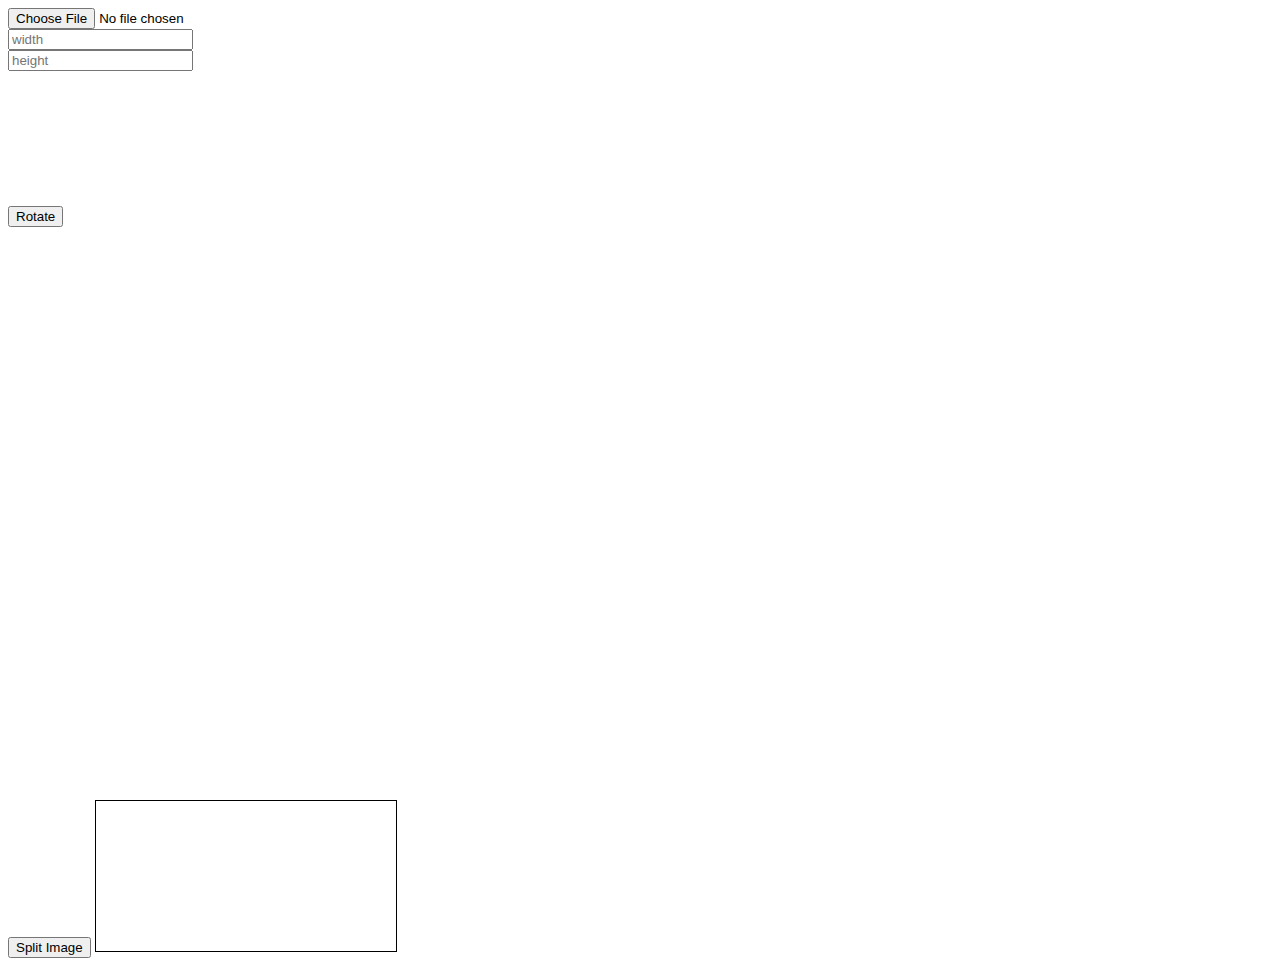
<file: imageresize/imgresize.html>
<html>
<style>
div.a {
    position: absolute;
    top: 800px;
} 
</style>
<body>

<div>
<input type='file' id='fileInput' accept='image/*' ><br>

<input type='text' id='width' name='width' placeholder="width"><br>
<input type='text' id='height' name='height' placeholder="height"><br>
<button id='rotate'>Rotate</button>
<canvas id='output' tabindex="1"></canvas>
</div>

<div class="a">
<button id='split'>Split Image</button>
<canvas id='outputmod' style='border:1px solid #000000;' tabindex="0"></canvas>

</div>


<div>

<script>

window.onload = function () {
    startApp();    
}


var startApp = function startAppFn() {
    console.log("startApp");
    var formatimg  = document.createEvent('Event');
    formatimg.initEvent('formatimg', true, true);

    var outputmod = document.getElementById('outputmod');
    var modctx = outputmod.getContext('2d');
    outputmod.onclick = function (e) {
        //console.log("2nd can click" + e.clientX + " " + e.clientY)
    };
    var resizedImg;
    var rotImg;
    var imgToJpg = function (image) {
       
       var win = window.open();
       win.document.write('<iframe src="' + image  + '" frameborder="0" style="border:0; top:0px; left:0px; bottom:0px; right:0px; width:100%; height:100%;" allowfullscreen></iframe>');


       
        
    };

   
    var output = document.getElementById('output');
    var startMark = false;
    var endMark = false;
    var startPos = [];
    var endPos = [];
    var splitHt;
    var dataURL;

    var cancntxt = output.getContext('2d');
    
      output.onclick = function (e) {
          
          //console.log("output click " + e.clientX + " " + e.clientY);

          
          if (startMark === false) {
              startPos[0] = e.clientX - cancntxt.canvas.offsetLeft;
              startPos[1] = e.clientY - cancntxt.canvas.offsetTop;
                //console.log("startpos: " + JSON.stringify(startPos));
              startMark = true;
          }
         else {
              endPos[0] = e.clientX - cancntxt.canvas.offsetLeft;
              endPos[1] = e.clientY - cancntxt.canvas.offsetTop;
              //console.log("endPos: " + JSON.stringify(endPos));
              cancntxt.strokeStyle = 'blue';  
              cancntxt.strokeRect(startPos[0], startPos[1], endPos[0] - startPos[0], endPos[1] - startPos[1]);
              startMark = false;
          }
          
      }; 

      var rotateB = document.getElementById('rotate');
    
//ADUST ROTATION PARAMETERS
    
      var rotateImg = function() {
          
          if (dataURL != null) { 
           var width = 512;
           var wtInput = document.getElementById('width');
            if (wtInput.value != 0) {
                width = wtInput.value;
             }
           var htInput = document.getElementById('height');
           var height = 512;
                if (htInput.value != 0) {
                    height = htInput.value;
                    }
              var canx = output.width / 2;
              var cany = output.height / 2;
              var img = new Image();
              var rotdeg = 90;

              img.src = resizedImg;
              img.onload = function () {
                  cancntxt.clearRect(0, 0, output.width, output.height);
                  cancntxt.save();
                  cancntxt.translate(canx, cany);
                  cancntxt.rotate(rotdeg * Math.PI/180);
                  cancntxt.drawImage(img, -canx, -cany);
                  cancntxt.restore();
                  rotImg = output.toDataURL('image/png', 1);
                  resizedImg = rotImg;


              };

              
          }
      };

      rotateB.onclick = rotateImg;

      var splitB = document.getElementById('split');
        var splitImg = function () {
        var img = new Image();
        if (rotImg != null) {
        img.src = rotImg;
        }
        else {
            img.src = resizedImg;
        }
        var imgWt = endPos[0] - startPos[0];
        var imgHt = endPos[1] - startPos[1];
        console.log(imgWt + " " + imgHt);
        var wtInput = document.getElementById('width');
      var width = 512;
     
      if (wtInput.value != 0) {
          width = wtInput.value;
      }
      var htInput = document.getElementById('height');
      var height = 512;
      if (htInput.value != 0) {
          height = htInput.value;
      }
        outputmod.width = imgWt;
        outputmod.height = imgHt;

        img.onload = function () {
            
            modctx.drawImage(img, startPos[0], startPos[1], 
            imgWt, imgHt, 0, 0, imgWt, imgHt);

            var refreshImg = new Image();
            refreshImg.src = resizedImg;
            refreshImg.onload = function () {
              cancntxt.clearRect(0, 0, output.width, output.height);
              cancntxt.drawImage(refreshImg, 0, 0, output.width, output.height);  
            };
            

            var imgURL = outputmod.toDataURL("image/png", 1);
            var newImg = new Image();
            newImg.src = imgURL;
            newImg.onload = function () {               
                modctx.clearRect(0, 0, outputmod.width, outputmod.height);
                modctx.save();
                outputmod.width = width;
                outputmod.height = height;
                modctx.drawImage(newImg, 0, 0, imgWt, imgHt, 0, 0, width, height);
                modctx.restore();
            
            };
             
        };
    };
    splitB.onclick = splitImg;
    
      

var fileInput = document.getElementById('fileInput');

fileInput.onchange = function(event) {
console.log(event.target);
console.log(event);

      var input = event.target;

      var reader = new FileReader();
      reader.onload = function(){
      dataURL = reader.result;
     
      
      
      
      var wtInput = document.getElementById('width');
      var width;
      
      if (wtInput.value != 0) {
          width = wtInput.value;
          output.width = width;
      }
      var htInput = document.getElementById('height');
      var height;
      if (htInput.value != 0) {
          height = htInput.value;
          output.height = height;
      }
       
      var imgObj = new Image();
      imgObj.src = dataURL;     
      
      imgObj.onload = function () {
         if (wtInput.value == 0) {
             width = imgObj.width;
             output.width = width;
         }
         if (htInput.value == 0) {
             height = imgObj.height;
             output.height = height;
         }
      

          cancntxt.drawImage(imgObj, 0, 0, 
          imgObj.width, imgObj.height, 0, 0, width, height);
           
         resizedImg = output.toDataURL('image/png', 1);
        
          
        };

      
       

    };
    
    reader.readAsDataURL(input.files[0]);
    
  };

  
 
};





 </script>
 </div>
 </body>
 </html>
</file>
